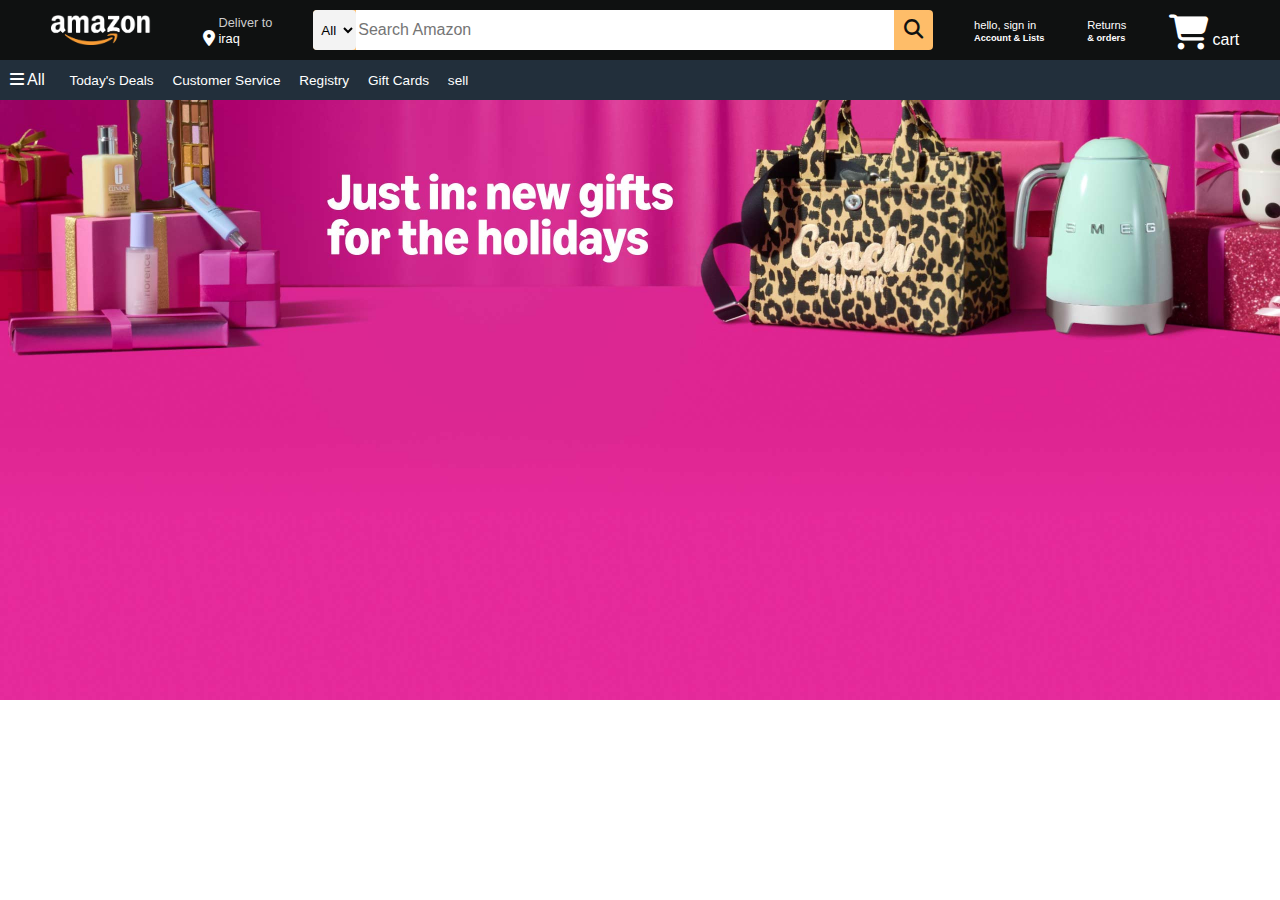
<file: home.html>
<!DOCTYPE html>
<html lang="en">

<head>
    <meta charset="UTF-8">
    <meta name="viewport" content="width=device-width, initial-scale=1.0">
    <link rel="stylesheet" href="css.css">
    <link rel="stylesheet" href="https://cdnjs.cloudflare.com/ajax/libs/font-awesome/6.7.2/css/all.min.css">
    <title>Amazon Clone</title>
</head>

<body>

    <header>
        <div class="navbar">
            <!-- logo -->
            <div class="nav-logo border">
                <div class="logo"></div>
            </div>
            <!-- location -->
            <div class="nav-address border">
                <p class="add-first">Deliver to</p>
                <div class="add-icon">
                    <i class="fa-solid fa-location-dot"></i>

                    <p class="add-second">iraq</p>
                </div>
            </div>
            <!-- search -->
            <div class="nav-search">
                <select class="search-select" name="" id="">
                    <option value="">All</option>
                </select>
                <input type="text" placeholder="Search Amazon" class="search-input">
                <div class="search-icon">
                    <i class="fa-solid fa-magnifying-glass"></i>
                </div>
            </div>
            <div class="nav-singin border">
                <p><span>hello, sign in</span></p>
                <p class="nav-second">Account & Lists</p>
            </div>

            <div class="nav-return border">
                <p><span>Returns</span></p>
                <p class="nav-second">& orders</p>
            </div>
            <div class="nav-card border">
                <i class="fa-solid fa-cart-shopping"></i>
                cart
            </div>
        </div>
        <div class="panel">
            <div class="panel-all">
                <i class="fa-solid fa-bars"></i>
                All
            </div>
            <div class="panel-ops">
                <p>Today's Deals</p>
                <p>Customer Service</p>
                <p>Registry</p>
                <p>Gift Cards</p>
                <p>sell</p>
            </div>

        </div>

    </header>

    <div class="hero-section"></div>
    <!-- 
  <div class="shop-section">
    <div class="box box1"></div>
    <div class="box box2"></div>
    <div class="box box3"></div>
    <div class="box box4"></div>
    <div class="box box5"></div>
  </div> -->
</body>

</html>
</file>
<file: css.css>
* {
    margin: 0;
    font-family: Arial;
    border: border-box;

}

.navbar {
    height: 60px;
    background-color: #0f1111;
    color: white;
    display: flex;
    align-items: center;
    justify-content: space-evenly;
}

.nav-logo {
    height: 50px;
    width: 100px;
    padding: 10px;

}

.logo {
    background-image: url(images/logo.png);
    background-size: cover;
    height: 30px;
    width: 100%;

}

.border {
    border: 2px solid transparent;
    height: 30px;

}

.border:hover {
    border: 2px solid white;

}

.add-first {
    color: #cccccc;
    font-size: 0.8rem;
    margin-left: 15px;
}

.add-second {
    font-size: 0.8rem;
    margin-left: 3px;
}

.add-icon {
    display: flex;
    align-items: center;
}

/* search */
.nav-search {
    display: flex;
    justify-content: space-evenly;
    background-color: #febd69;
    width: 620px;
    height: 40px;
    border-radius: 4px;

}

.search-select {
    background-color: #f3f3f3;
    width: 50px;
    text-align: center;
    border-radius: 4px;
    border-top-left-radius: 4px;
    border-bottom-left-radius: 4px;
    border: none;
}

.search-input {
    width: 100%;
    font-size: 1rem;
    border: none;
}

.search-icon {
    width: 45px;
    display: flex;
    justify-content: center;
    align-items: center;
    font-size: 1.2rem;
    border-top-left-radius: 4px;
    border-bottom-left-radius: 4px;
    border-bottom-right-radius: 4px;
    color: #0f1111;
}

span {
    font-size: 0.7rem;
}

.nav-second {
    font-size: 0.58rem;
    font-weight: 700;
}

.nav-card i {
    font-size: 35px;
}

.nav-cart {

    font-size:0.85rem ;
}
.panel{
    height: 40px;
    background-color: #222f3b;
    display: flex;
    color: white;
    justify-content: space-evenly;
    align-items: center;

}
.panel-ops p{
    display: inline;
    margin-left: 15px;
    
}

.panel-ops{
    width: 95%;
    font-size: 0.85rem;
}
/* hero-section */
.hero-section{
    background-image: url(images/hero2.jpg);
    background-size: cover;
    height: 600px;

}
/* shop */
/* .shop-section{
    display: flex;
    justify-content: space-evenly;
    background-color:#e2e7ec ;
   
}

.box{
    height:400px ;
    border: 2px solid black;
    width: 23%;
} */
</file>
